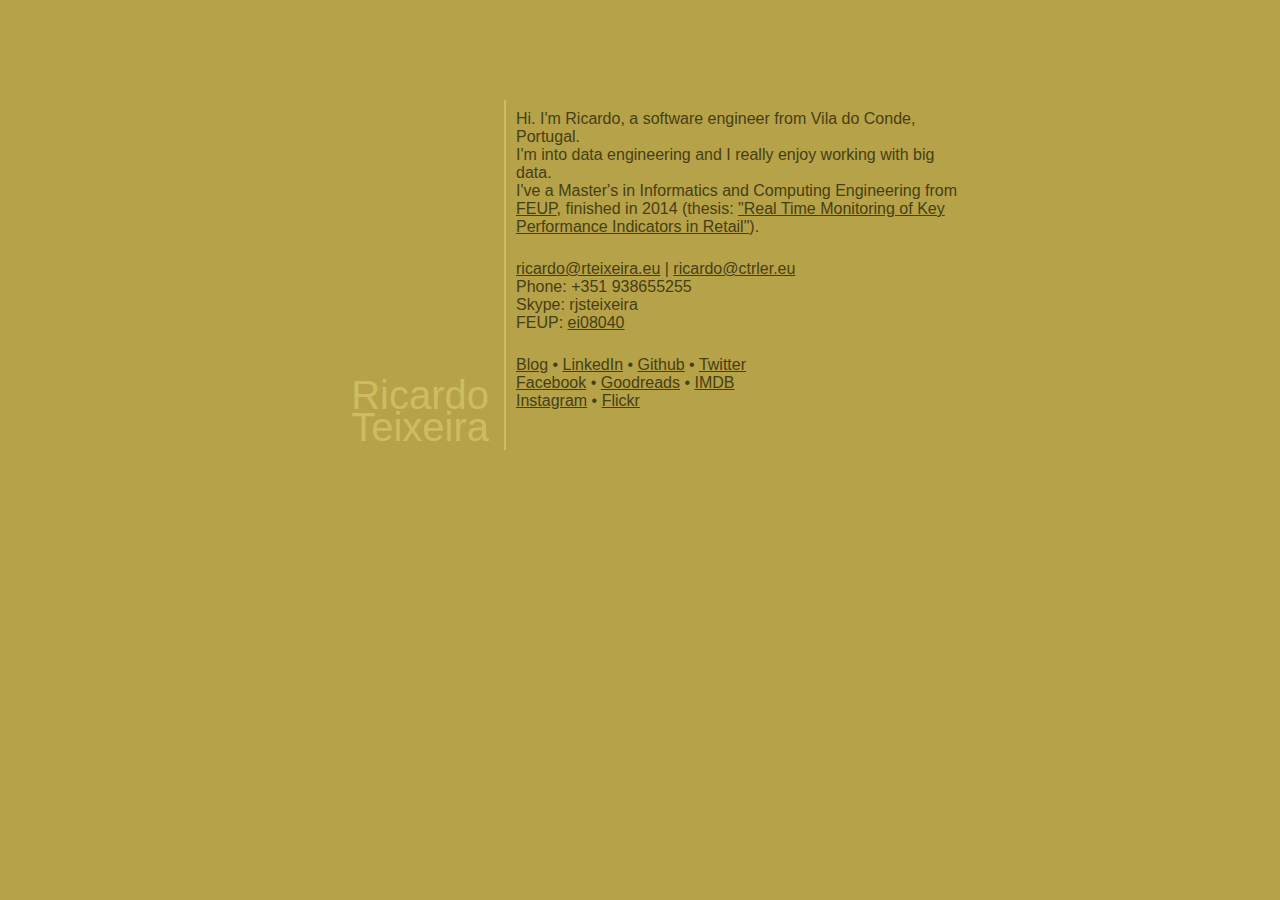
<file: index.html>
<!DOCTYPE HTML PUBLIC "-//W3C//DTD HTML 4.01//EN"
        "http://www.w3.org/TR/html4/strict.dtd"> 
<html lang="en"> 
<head> 
	<meta http-equiv="Content-Type" content="text/html; charset=utf-8"/> 
	<title>Ricardo Teixeira</title> 
	<meta name="description" content="Ricardo Teixeira's card" /> 
	<meta name="copyright" content="Copyright (c) 2011 Ricardo Teixeira"> 
	<meta name="author" content="Ricardo Teixeira">
	<meta name="keywords" content="Ricardo Teixeira, ctrler, ricardo, teixeira, ei08040, ctrler, ctrlER" /> 	
	<link href="my.css" rel="stylesheet" type="text/css" />
	<!-- Hotjar Tracking Code for www.rteixeira.eu -->
	<script>
	    (function(h,o,t,j,a,r){
		h.hj=h.hj||function(){(h.hj.q=h.hj.q||[]).push(arguments)};
		h._hjSettings={hjid:543685,hjsv:5};
		a=o.getElementsByTagName('head')[0];
		r=o.createElement('script');r.async=1;
		r.src=t+h._hjSettings.hjid+j+h._hjSettings.hjsv;
		a.appendChild(r);
	    })(window,document,'//static.hotjar.com/c/hotjar-','.js?sv=');
	</script>
</head> 
<body> 
<div id="wrap"> 
	<div id="main"> 
		<div id="menu">

			
		</div>
		<div id="name1"> 
			<a href="index.html">Ricardo</a>
		</div>
		<div id="name2"> 
			<a href="index.html">Teixeira</a>
		</div>
	</div> 
	<div id="sidebar">
		<div class="intro">
		<p>Hi. I'm Ricardo, a software engineer from Vila do Conde, Portugal.
		</p>
		<p>I'm into data engineering and I really enjoy working with big data.
		</p>
		<p>I've a Master's in Informatics and Computing Engineering from <a href="https://sigarra.up.pt/feup/en/cur_geral.cur_view?pv_curso_id=742">FEUP</a>, finished in 2014 (thesis: <a href="https://www.dropbox.com/s/awdg3qp58z04c56/resumo-en.pdf">"Real Time Monitoring of Key Performance Indicators in Retail"</a>).
		</p>

		</div>
		
		<a href="mailto:ricardo@rteixeira.eu">ricardo@rteixeira.eu</a> | <a href="mailto:ricardo@ctrler.eu">ricardo@ctrler.eu</a><br>
		Phone: +351 938655255<br>
		Skype: rjsteixeira<br>
		FEUP: <a href="https://sigarra.up.pt/feup/pt/fest_geral.cursos_list?pv_num_unico=200103653&pv_redirect_perc_acad=S">ei08040</a>
		<div id="social">
		
		<a href="http://ctrler.eu">Blog</a> &bull; <a href="http://pt.linkedin.com/in/rjsteixeira/">LinkedIn</a> &bull; <a href="http://github.com/rjsteixeira">Github</a> &bull; <a href="http://twitter.com/ctrler">Twitter</a><br>
		<a href="http://www.facebook.com/ctrler">Facebook</a> &bull; <a href="http://www.goodreads.com/user/show/13591539-ricardo-teixeira">Goodreads</a> &bull; <a href="http://www.imdb.com/user/ur20737400/">IMDB</a><br>
		<a href="https://www.instagram.com/rjsteixeira/">Instagram</a> &bull; <a href="http://flickr.com/photos/ctrler">Flickr</a><br>
		</div>
	</div> 
 
</div> 
</body> 
</html>
</file>
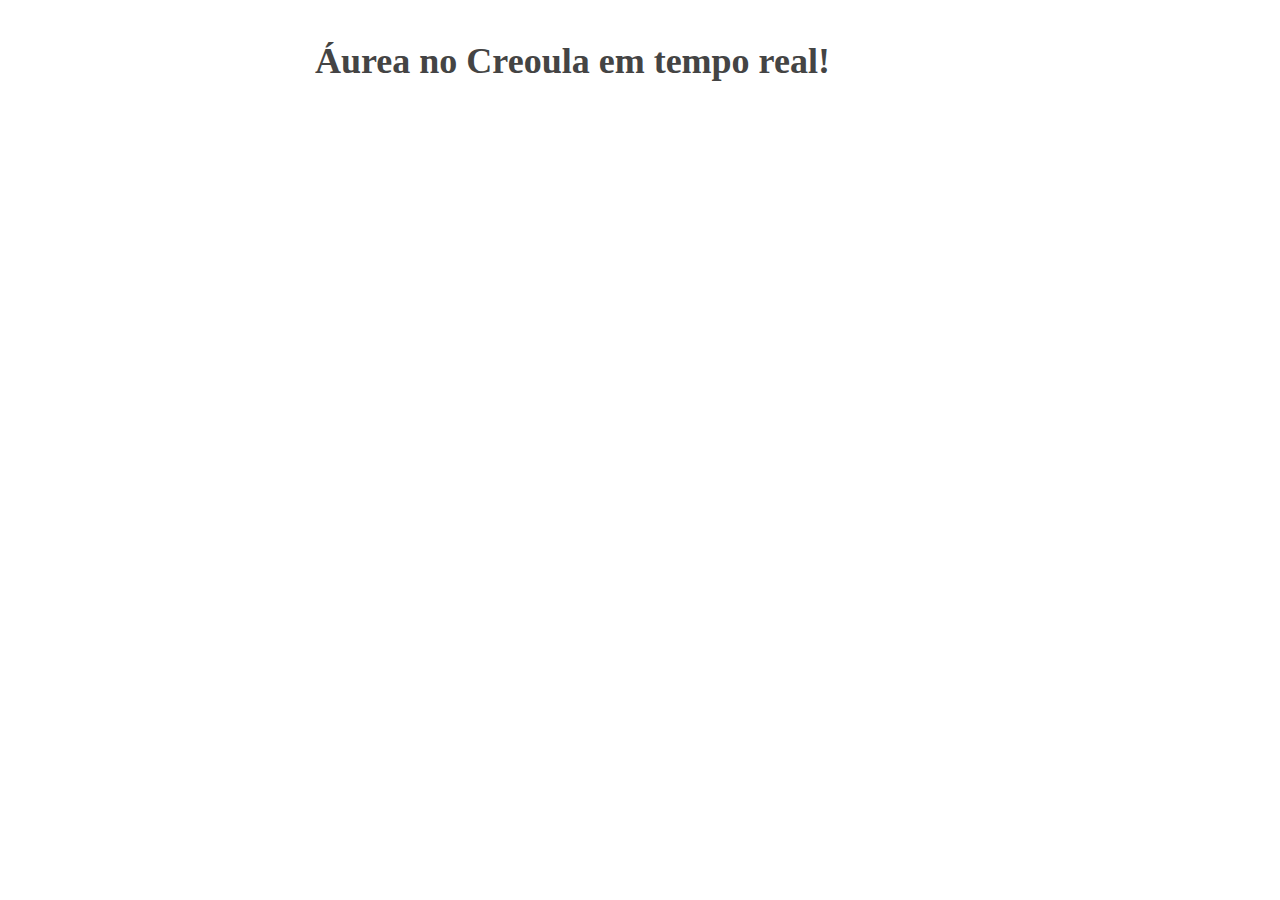
<file: aurea/index.html>
<!DOCTYPE html>
<html>
   <head>
      <meta
         charset="utf-8">
      <meta
         name="viewport" content="width=device-width, initial-scale=1">
      <title>Áurea no Creoula</title>
      <style type="text/css">body{margin:40px
         auto;max-width:650px;line-height:1.6;font-size:18px;color:#444;padding:0
         10px}h1,h2,h3{line-height:1.2}
      </style>
   </head>
   <body>
      <header>
         <h1>Áurea no Creoula em tempo real!</h1>

		<script type="text/javascript">
		  var width="850";
		  var height="600";
		  var zoom="3";
		  var imo="5081918";
		  var show_track=true;
		  var names=true;
		  var click_to_activate=false;
		</script>
		<script type="text/javascript"
		 src="https://www.vesselfinder.com/aismap.js">
		</script>
   </body>
</html>
</file>
<file: my.css>
* {
    margin: 0;
}

html{
	overflow-y: scroll;
	height:100%

	}
body{
	margin:0;
	padding:0;
	color: rgb(70, 63, 20);
	/* color: #947F2E; /* Castanho claro */
	background:#B6A249;
	font-family: Tahoma, Geneva, sans-serif;
	height:100%;
}

a {
	text-decoration: none;
	color: #CCBD62;
}
a:hover {
	color: rgb(70, 63, 20);

}


#wrap {
	padding-top:100px;
	width:672px;
	margin:0 auto;
	/*background:blue;*/
	/*min-height: 100%;*/
    /*height: auto !important;*/
    /*height: 100%;*/
    /*margin: 0 auto -10px;*/
	
}
#header {
	padding:5px 10px;
	/*background:#ddd;*/
}
h1 {
	margin:0;
}

#main {
	float:left;
	width:180px;
	height: 330px;
	padding:10px;
	/*background:#9c9;*/
	position:relative;s
}

#sidebar {
	font-family: Tahoma, Geneva, sans-serif;
	float:right;
	min-height: 330px;
	width:450px;
	padding:10px;
	/*background:#50c;*/
	position: relative;
	border-left: solid;
	border-left-color: #CCBD62;
	border-width: 2px;
}

#homemenu ul
{
list-style-type: none;
padding: 0;
margin: 0;
text-align: left;
-webkit-margin-after: 0em;
}

#homemenu li
{
padding-right: 5px;
margin-right:0px;
-webkit-margin-after: 0em;
}

#homemenu li a {
	text-decoration: none;
	color: #CCBD62;
}
#homemenu li a:hover {
	color: rgb(70, 63, 20);
	text-decoration: none;

}
#menu ul
{
list-style-type: none;
padding: 0;
margin: 0;
text-align: right;
-webkit-margin-after: 0em;
}

#menu li
{
padding-right: 5px;
margin-right:0px;
-webkit-margin-after: 0em;
}

#menu{
	padding-right: 0px;
	text-align:right;
}

#name1, #name2 {
	text-align: center;
	position: absolute;
	background:none;
	font-family: Tahoma, Geneva, sans-serif;
	font-size: 2.5em;
	margin:0px;
	right: 15px;
	padding:0px;
}
#name1 {
	bottom: 0.8em;
}	

#name2 {
	bottom: 0px;
}
.homename a{
	color: rgb(70, 63, 20);
}

h2 {
	margin:0 0 1em;
}


#push{
	height:10px;
}
#footer {
	text-align: center;
	clear:both;
	padding:0px;
	/*background:#cc9;*/
	font-size:10px;
	color: #9F8E41;
	/*position: absolute;*/
	bottom: 5px;
	left: 0px;
	right: 0px;
	width:100%;
	height: 10px;
}
#footer a{
	color: #9F8E41;
}
#footer	a:hover {
	color: #947F2E;
}
#footer p {
	margin:0;
}
* html #footer {
	height:1px;
}

#sidebar a{
	color: rgb(70, 63, 20);
	text-decoration: underline;
}

#sidebar a:hover{
	color: #CCBD62;
	text-decoration: underline;
}

.active a{
	color: rgb(70, 63, 20);
}
.active{
	color: rgb(70, 63, 20);
}

.attendedelement, .project{
	margin-bottom: 1.5em;
	border-bottom: dotted;
	border-bottom-color:#CCBD62;
	border-width: 0.1em;
	padding-bottom:1em;
}
.attendedwhere {
	padding-top: 0.5em;
}

.projecttitle, .attendedtitle {
	/*margin-bottom: 0.5em;*/
	/*color: #CCBD62;*/
	/*font-weight: bold;*/
	font-size: 1.5em;
}
.projectbody {
	/*margin-bottom: 1.5em;*/
}

.projectlinks {
	margin-bottom: 1em;
}
.projectdescription {
	margin-bottom: 1em;
	text-align:justify;
	text-justify:inter-word;
}

.projectwork {
	margin-bottom: 1em;
}

.projecttech {
	margin-bottom: 1em;
}

.projectpeople {
	margin-bottom: 1em;
}

.intro{
	/*font-style:oblique;*/
	margin-bottom: 1.5em;
}

#social{
	margin-top: 1.5em;
	text-align:left;
}
</file>
